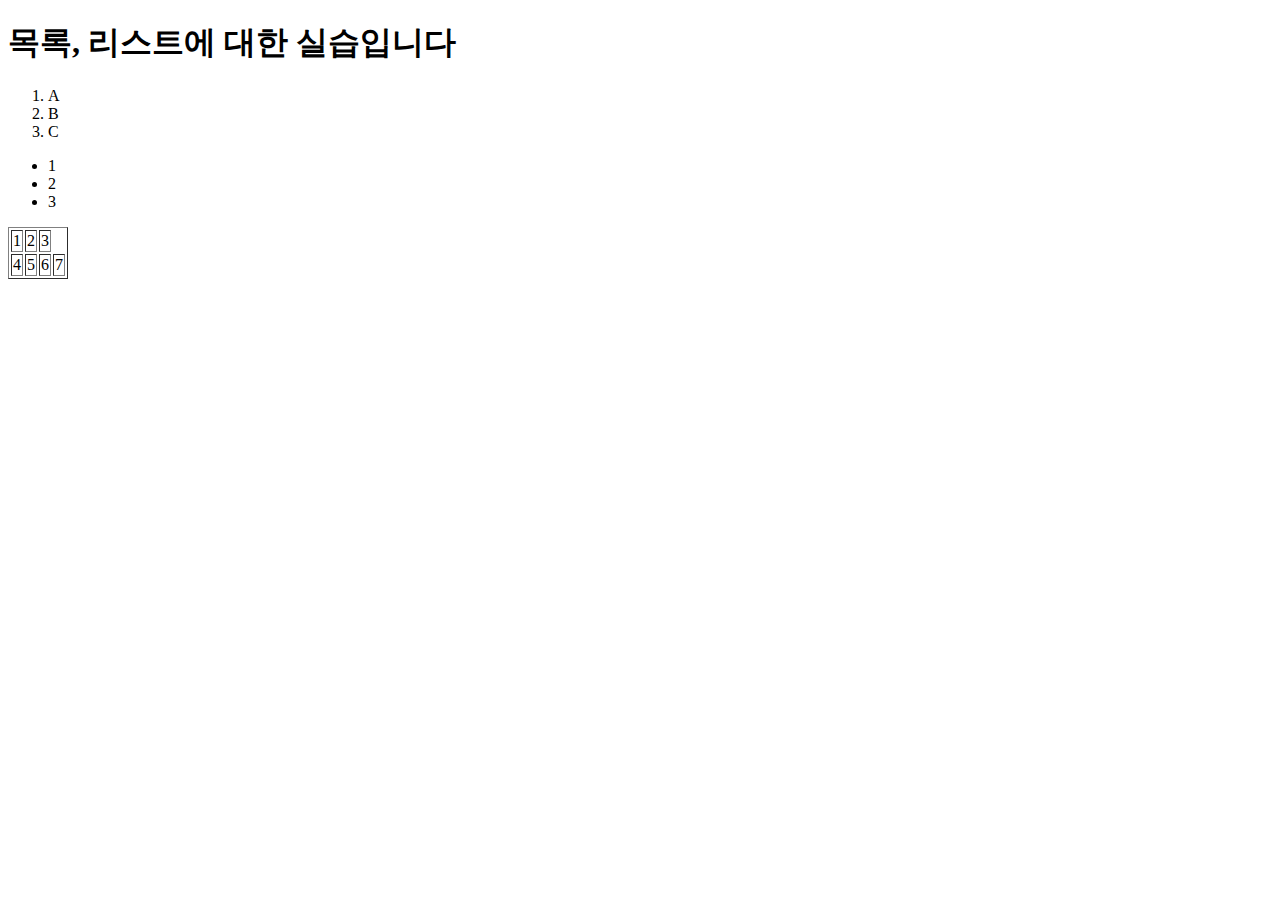
<file: basic/index.html>
<!-- index는 진입점이라는 고유명사 이다. -->
<!DOCTYPE html>
<html lang="en">
<head>
    <meta charset="UTF-8">
    <meta name="viewport" content="width=device-width, initial-scale=1.0">
    <title>Document</title>
</head>
<body>
    <h1>목록, 리스트에 대한 실습입니다</h1>
    <!-- list >> <li> -->
    <!-- Ordered List -->
    <!-- UnOrdered List -->
    <ol>
        <li>A</li>
        <li>B</li>
        <li>C</li>
    </ol>

    <ul>
        <li>1</li>
        <li>2</li>
        <li>3</li>
    </ul>
    <body>
        <table border="1">
            <tr>
                <td>1</td>
                <td>2</td>
                <td>3</td>
            </tr>
            <tr>
                <td>4</td>
                <td>5</td>
                <td>6</td>
                <td>7</td>
            </tr>
        </table>
    </body>
</body>
</html>
</file>
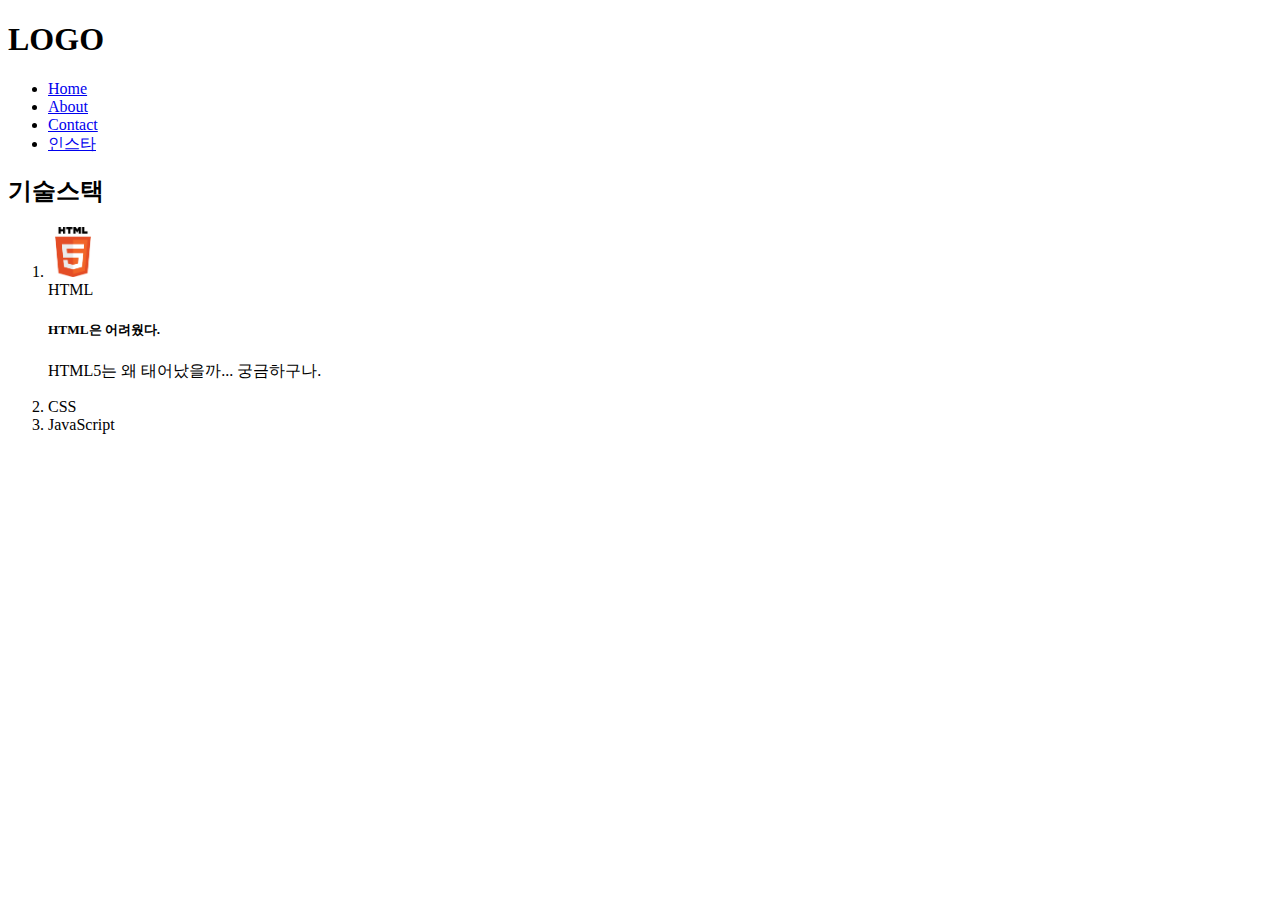
<file: basic/semantic.html>
<!DOCTYPE html>
<html lang="en">
<head>
    <meta charset="UTF-8">
    <meta name="viewport" content="width=device-width, initial-scale=1.0">
    <title>시맨틱 태그</title>
    <!-- 위의 title 변경 -->
</head>
<body>
    <!-- header -->
    <header>
        <!-- 로고 이미지 -->
        <h1>LOGO</h1>
        <!-- navigation -->
        <nav>
            <!-- unordered list (순서가 없는 리스트) -->
            <ul>
                <li><a href="index.html">Home</a></li>
                <li><a href="#">About</a></li>
                <li><a href="#">Contact</a></li>
                <li><a target="_blank" href="https://www.instagram.com">인스타</a></li>
            </ul>
        </nav>
    </header>
    <!-- section : 내소개 -->
    <section>
        <h2>기술스택</h2>
        <ol>
            <!-- HTML 아이템 -->
            <li>
                <img width="50"
                src="[data-uri]"
                alt="HTML">
                <div>HTML</div>
                <!-- 아티클 : 블로그 내용 -->
                <article>
                    <h5>HTML은 어려웠다.</h5>
                    <p>HTML5는 왜 태어났을까... 궁금하구나.</p>
                </article>
            </li>
            <li>CSS</li>
            <li>JavaScript</li>
        </ol>
    </section>
    <!-- section : 프로젝트소개 -->
    <!-- aside : 사이드 바 -->
</body>
</html>
</file>
